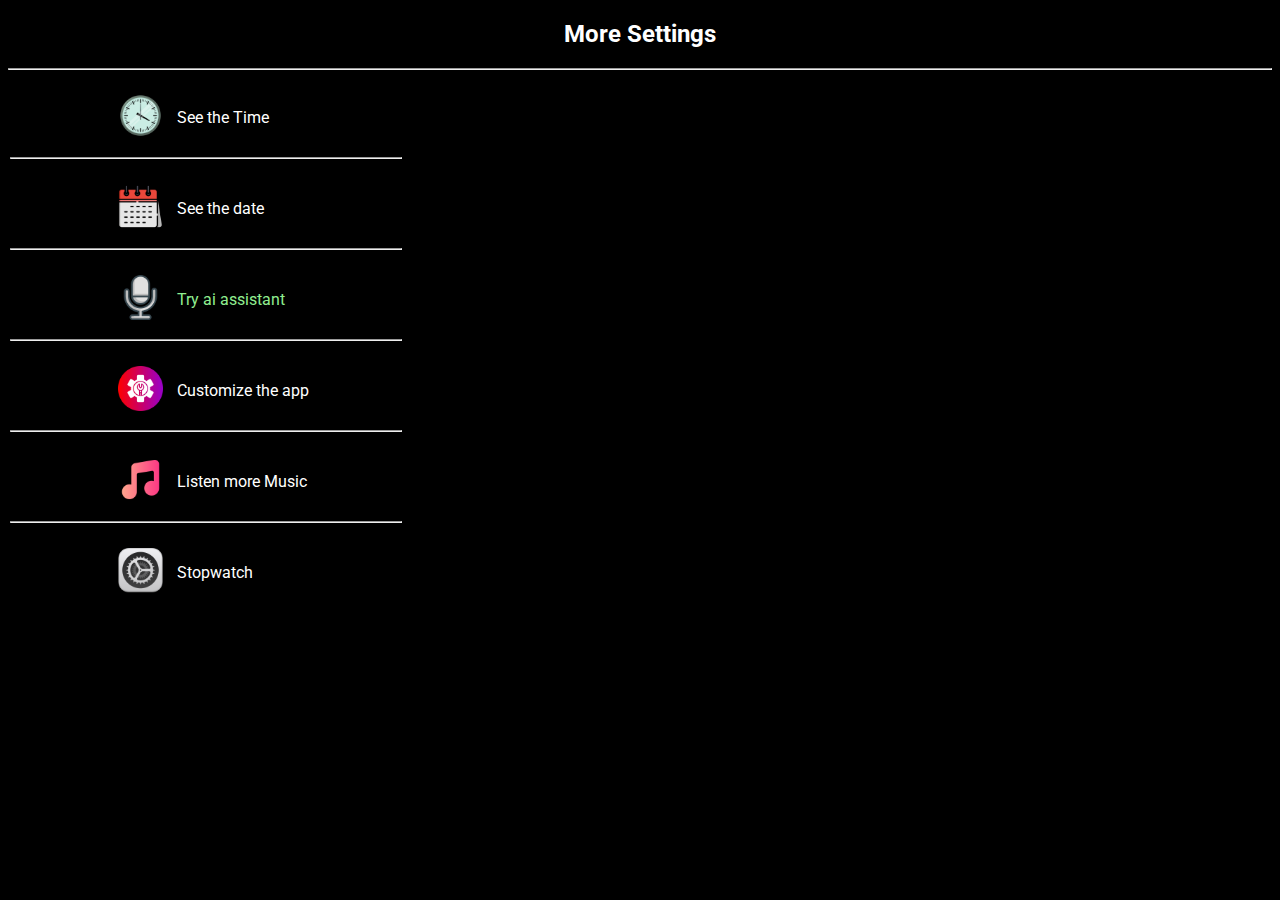
<file: index.html>
<!DOCTYPE html>
<html lang="en">
<head>
    <meta charset="UTF-8">
    <meta name="viewport" content="width=device-width, initial-scale=1.0">
    <link rel="stylesheet" href="Style.css">
    <link rel="icon" href="images/settings.png">
    <title>More Settings</title>
    <style>
        @import url('https://fonts.googleapis.com/css2?family=Roboto:ital,wght@0,100;0,300;0,400;0,500;0,700;0,900;1,100;1,300;1,400;1,500;1,700;1,900&display=swap');

body{
  font-family: 'Roboto', sans-serif;
  background-color: #000;
  color: #fff;
  transition: background-color 0.3s, color 0.3s;
}

h2{
  position: relative !important;
  text-align: center !important;
  cursor: text !important;
}

a{
  overflow: hidden !important;
  text-decoration: none !important;
  color: #fff;
}

#timeIcon{
  height: 45px;
  position: relative !important;
  left: 40px;
  top: 15px;
}

label{
  position: relative !important;
  left: 50px;
}

.time{
  position: relative;
  left: 70px !important;
}

.h2{
  color: lightgreen !important;
  font-weight: 400;
  position: relative !important;
  top: 80px;
}

.time-container {
  text-align: center;
  font-size: 4em;
  width: 290px;
  color: #000;
  position: relative;
  top: 150px;
  left: 35px;
  padding: 20px;
  border-radius: 10px;
  background-color: #fff;
  box-shadow: 0px 4px 10px rgba(0, 0, 0, 0.1);
}

.hr{
  background-color: #000;
  width: 390px;
  margin: 10px 0;
  position: relative;
  margin-left: -68px;
  margin-top: 30px !important;
}

#AboutIcon{
  height: 45px;
  position: relative !important;
  left: 40px;
  top: 15px;
}

h6{
  font-size: 16px;
}

.hr2{
  background-color: #000;
  width: 390px;
  margin: 10px 0;
  position: relative;
  margin-left: -68px;
  margin-top: 30px !important;
}

.a{
  color: lightgreen !important;
}

 /* Light Mode */
 .dark-mode {
  background-color: #121212;
  color: white;
}

/* Light Mode */
.light-mode {
  background-color: white;
  color: black;
}

.toggle-btn {
  background-color: #4CAF50;
  color: white;
  border: none;
  padding: 10px 20px;
  font-size: 16px;
  cursor: pointer;
  transition: background-color 0.3s;
}

.toggle-btn:hover {
  background-color: #45a049;
}


.h3{
  color: lightgreen !important;
  font-weight: 400;
  position: relative !important;
  top: 10px;
}

.audio-container {
  text-align: center;
  font-size: 4em;
  width: 290px;
  color: #000;
  position: relative;
  top: 5px;
  left: 35px;
  padding: 20px;
  border-radius: 10px;
  background-color: rgb(166, 0, 255) !important;;
  box-shadow: 0px 4px 10px rgba(0, 0, 0, 0.1);
}

/* stop whatch css code*/
label .stop{
  position: relative;
  color: green !important;
}

    </style>
</head>
<body>

    <div>
      <div>
        <h2>More Settings</h2> <hr>

        <!--main section-->
        <main>
            <div class="time">
              <!--time icon-->
              <a href="TimePage.html">
                <img src="images/clock.png" alt="" id="timeIcon">
                <label for="clock">See the Time</label>
              </a>
              <hr class="hr">
              <!--see the date icon-->
              <div>
                <a href="Date.html">
                  <img src="images/calendar.png" alt="Calendar" id="AboutIcon" name="icon">
                  <label for="icon">See the date</label>
                </a> <hr class="hr2">
              </div>
              <!--ai asstiant-->
              <a href="Ai.html" class="a">
                <img src="images/sound.png" alt="Sound" id="AboutIcon" name="ai">
                <label for="ai">Try ai assistant</label>
              </a> <hr class="hr2">
              <!--cuztumize the app-->
              <div>
                <a href="cuztumize.html">
                  <img src="images/gear.png" alt="customize" id="AboutIcon" name="customize">
                  <label for="customize">Customize the app</label> <hr class="hr2">
                </a>

                <!--more music-->
                <div>
                    <a href="Music2.html">
                      <img src="images/music2.png" alt="music" id="AboutIcon" name="music2">
                      <label for="music2">Listen more Music</label>
                    </a> <hr class="hr2">
                </div>
                <!--stopwhatch code & page-->
                <div>
                  <a href="StopWhatch.html">
                    <img src="images/settings.png" alt="stopwatch" id="AboutIcon" name="stopwatch">
                    <label for="stopwatch" class="stop">Stopwatch</label>
                  </a>
                </div>
              </div>
            </div>
        </main>
      </div>
    </div>

    <script src="script.js"></script>
  </body>
</html>
</file>
<file: Style.css>
@import url('https://fonts.googleapis.com/css2?family=Roboto:ital,wght@0,100;0,300;0,400;0,500;0,700;0,900;1,100;1,300;1,400;1,500;1,700;1,900&display=swap');

body{
  font-family: 'Roboto', sans-serif;
  background-color: #000;
  color: #fff;
  transition: background-color 0.3s, color 0.3s;
}

h2{
  position: relative !important;
  text-align: center !important;
  cursor: text !important;
}

a{
  overflow: hidden !important;
  text-decoration: none !important;
  color: #fff;
}

#timeIcon{
  height: 45px;
  position: relative !important;
  left: 40px;
  top: 15px;
}

label{
  position: relative !important;
  left: 50px;
}

.time{
  position: relative;
  left: 70px !important;
}

.h2{
  color: lightgreen !important;
  font-weight: 400;
  position: relative !important;
  top: 80px;
}

.time-container {
  text-align: center;
  font-size: 4em;
  width: 290px;
  color: #000;
  position: relative;
  top: 150px;
  left: 35px;
  padding: 20px;
  border-radius: 10px;
  background-color: #fff;
  box-shadow: 0px 4px 10px rgba(0, 0, 0, 0.1);
}

.hr{
  background-color: #000;
  width: 390px;
  margin: 10px 0;
  position: relative;
  margin-left: -68px;
  margin-top: 30px !important;
}

#AboutIcon{
  height: 45px;
  position: relative !important;
  left: 40px;
  top: 15px;
}

h6{
  font-size: 16px;
}

.hr2{
  background-color: #000;
  width: 390px;
  margin: 10px 0;
  position: relative;
  margin-left: -68px;
  margin-top: 30px !important;
}

.a{
  color: lightgreen !important;
}

 /* Light Mode */
 .dark-mode {
  background-color: #121212;
  color: white;
}

/* Light Mode */
.light-mode {
  background-color: white;
  color: black;
}

.toggle-btn {
  background-color: #4CAF50;
  color: white;
  border: none;
  padding: 10px 20px;
  font-size: 16px;
  cursor: pointer;
  transition: background-color 0.3s;
}

.toggle-btn:hover {
  background-color: #45a049;
}


.h3{
  color: lightgreen !important;
  font-weight: 400;
  position: relative !important;
  top: 10px;
}

.audio-container {
  text-align: center;
  font-size: 4em;
  width: 290px;
  color: #000;
  position: relative;
  top: 5px;
  left: 35px;
  padding: 20px;
  border-radius: 10px;
  background-color: rgb(166, 0, 255) !important;;
  box-shadow: 0px 4px 10px rgba(0, 0, 0, 0.1);
}

/* stop whatch css code*/
label .stop{
  position: relative;
  color: green !important;
}
</file>
